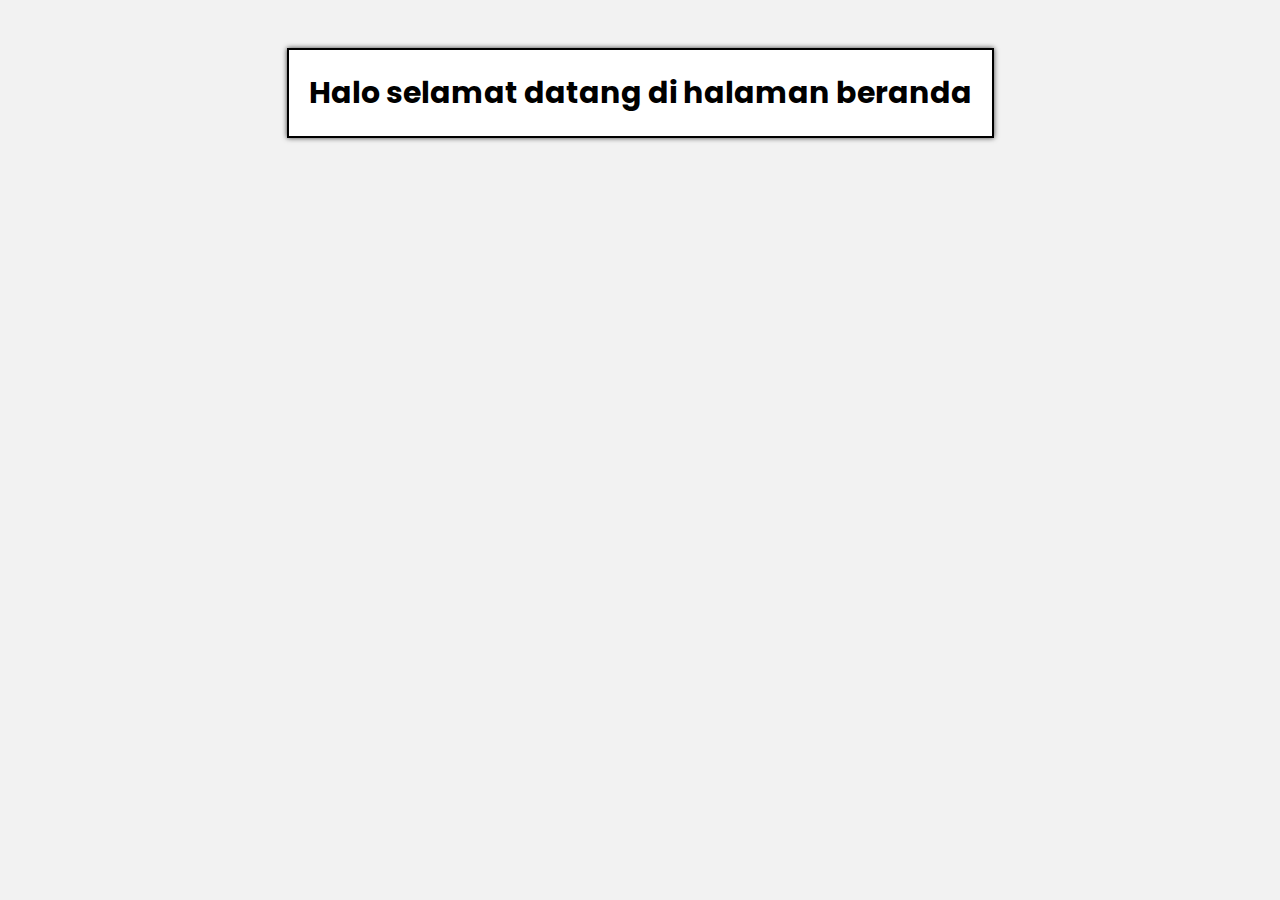
<file: index.html>
<html lang="en">

<head>
    <meta charset="UTF-8">
    <meta http-equiv="X-UA-Compatible" content="IE=edge">
    <meta name="viewport" content="width=device-width, initial-scale=1.0">
    <link href="https://fonts.googleapis.com/css?family=Poppins:regular,semibold,bold,black" rel="stylesheet">
    <link rel="stylesheet" href="/app.js">
    <title>home</title>
</head>

<body>
    <div class="custom-1">
        Halo selamat datang di halaman beranda
    </div>
    <style>
        .custom-1 {
            width: fit-content;
            height: auto;
            color: black;
            font-family: Poppins;
            text-align: center;
            font-weight: bold;
            font-size: 30px;
            background-color: #fff;
            border: 2px solid black;
            padding: 20px;
            margin: auto;
            -webkit-box-shadow: 0px 0px 5px 0px rgba(0, 0, 0, 0.75);
        }

        body {
            background-color: #f2f2f2;
            padding-top: 40px;
            padding-bottom: 40px;
        }
    </style>
</body>

</html>
</file>
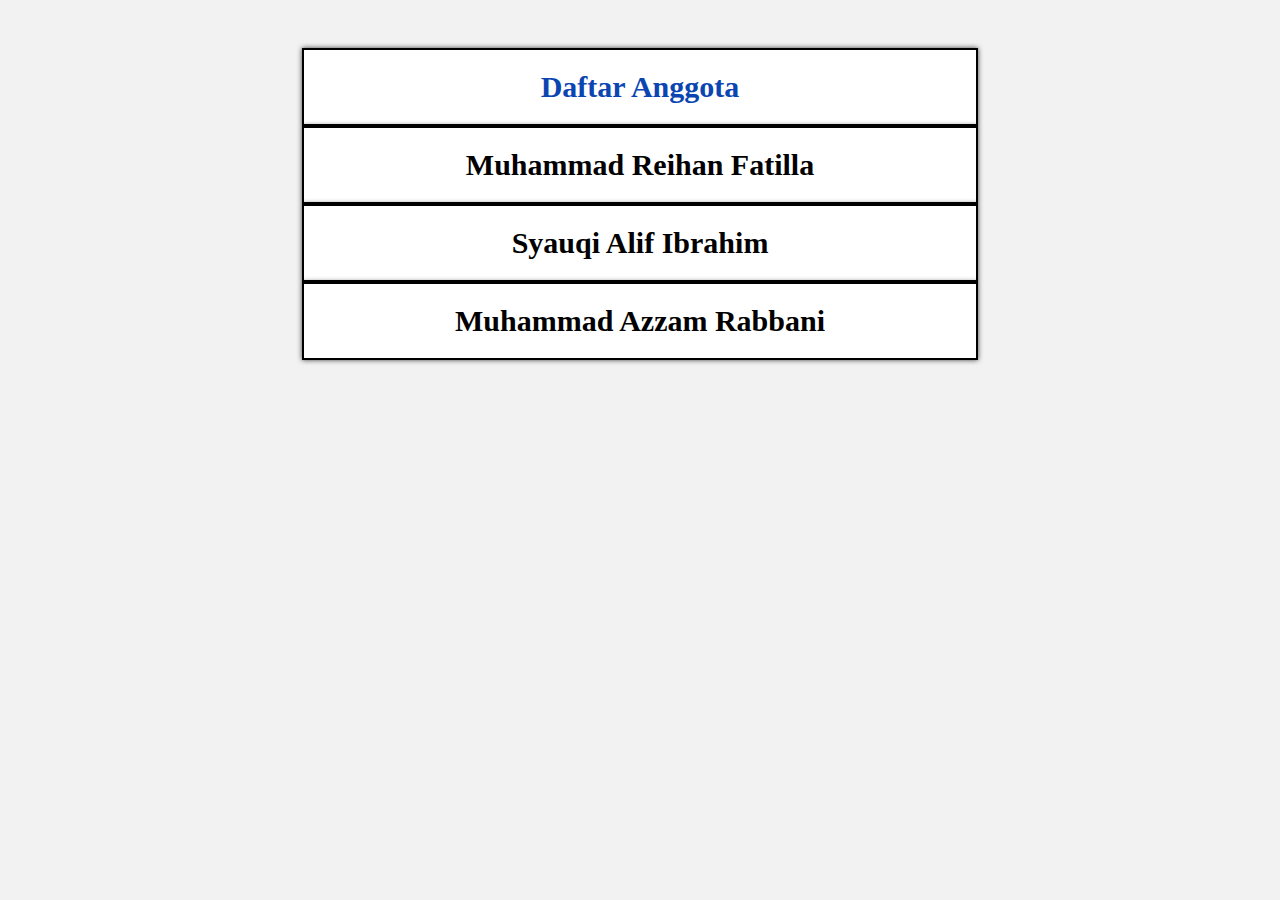
<file: about.html>
<html lang="en">

<head>
    <meta charset="UTF-8">
    <meta http-equiv="X-UA-Compatible" content="IE=edge">
    <meta name="viewport" content="width=device-width, initial-scale=1.0">
    <link rel="stylesheet" href="/app.js">
    <title>About</title>
</head>

<body>
    <div class="custom-1" style="color: rgb(10, 69, 177);">
        Daftar Anggota
    </div>
    <div class="custom-1">
        Muhammad Reihan Fatilla
    </div>
    <div class="custom-1">
        Syauqi Alif Ibrahim
    </div>
    <div class="custom-1">
        Muhammad Azzam Rabbani
    </div>
    <style>
        .custom-1 {
            width: 50%;
            height: auto;
            color: black;
            font-family: Poppins;
            text-align: center;
            font-weight: bold;
            font-size: 30px;
            background-color: #fff;
            border: 2px solid black;
            padding: 20px;
            margin: auto;
            -webkit-box-shadow: 0px 0px 5px 0px rgba(0, 0, 0, 0.75);
        }

        body {
            background-color: #f2f2f2;
            padding-top: 40px;
            padding-bottom: 40px;
        }
    </style>
</body>

</html>
</file>
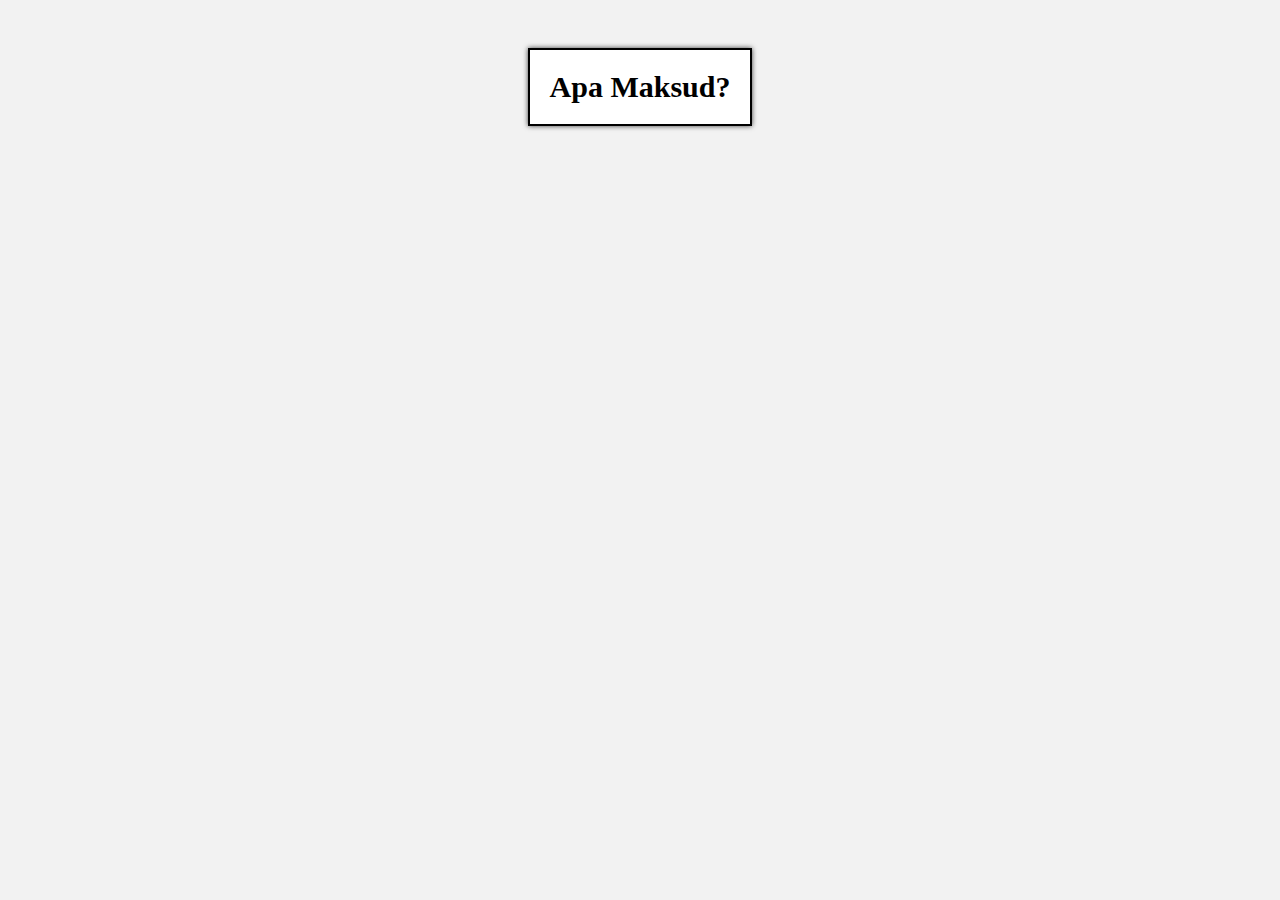
<file: forum.html>
<html lang="en">

<head>
    <meta charset="UTF-8">
    <meta http-equiv="X-UA-Compatible" content="IE=edge">
    <meta name="viewport" content="width=device-width, initial-scale=1.0">
    <link rel="stylesheet" href="/app.js">
    <title>home</title>
</head>

<body>
    <div class="custom-1">
        Apa Maksud?
    </div>
    <style>
        .custom-1 {
            width: fit-content;
            height: auto;
            color: black;
            font-family: Poppins;
            text-align: center;
            font-weight: bold;
            font-size: 30px;
            background-color: #fff;
            border: 2px solid black;
            padding: 20px;
            margin: auto;
            -webkit-box-shadow: 0px 0px 5px 0px rgba(0, 0, 0, 0.75);
        }

        body {
            background-color: #f2f2f2;
            padding-top: 40px;
            padding-bottom: 40px;
        }
    </style>
</body>

</html>
</file>
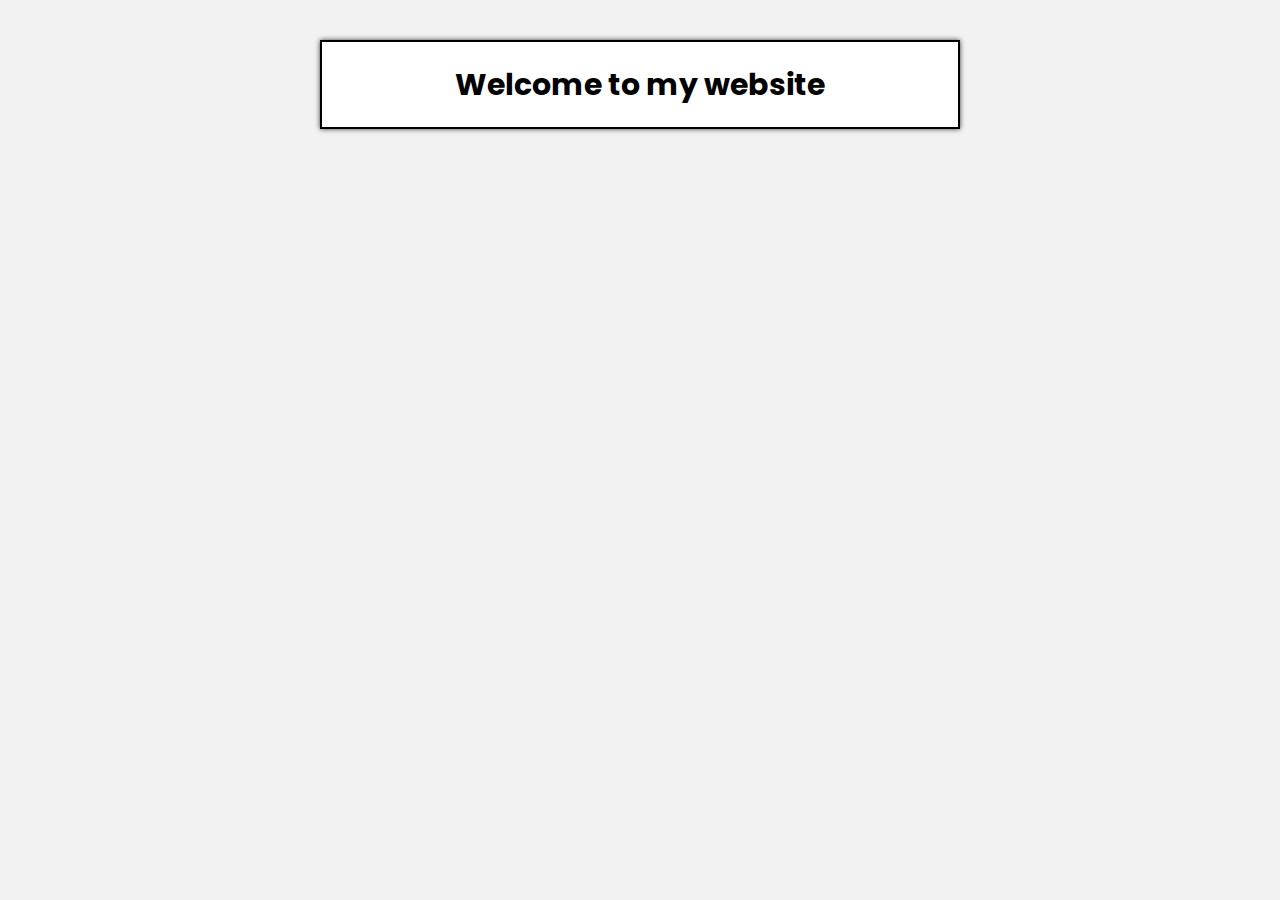
<file: home.html>
<html lang="en">

<head>
    <meta charset="UTF-8">
    <meta http-equiv="X-UA-Compatible" content="IE=edge">
    <meta name="viewport" content="width=device-width, initial-scale=1.0">
    <link rel="stylesheet" href="https://cdn.jsdelivr.net/npm/bootstrap@5.1.3/dist/css/bootstrap.min.css">
    <link rel="stylesheet" href="https://fonts.googleapis.com/css?family=Poppins:regular,medium,bold">
    <link rel="stylesheet" href="/app.js">
    <title>Beranda</title>
</head>

<body>
    <div class="custom-1">
        <div class="container-main">
            Welcome to my website
        </div>
    </div>
    <style>
        .custom-1 {
            width: 50%;
            color: black;
            font-family: Poppins;
            text-align: center;
            font-weight: bold;
            font-size: 30px;
            background-color: #fff;
            border: 2px solid black;
            padding: 20px;
            margin: auto;
            -webkit-box-shadow: 0px 0px 5px 0px rgba(0, 0, 0, 0.75);
        }
        body {
            background-color: #f2f2f2;
            padding-top: 40px;
            padding-bottom: 40px;
        }
    </style>
</body>

</html>
</file>
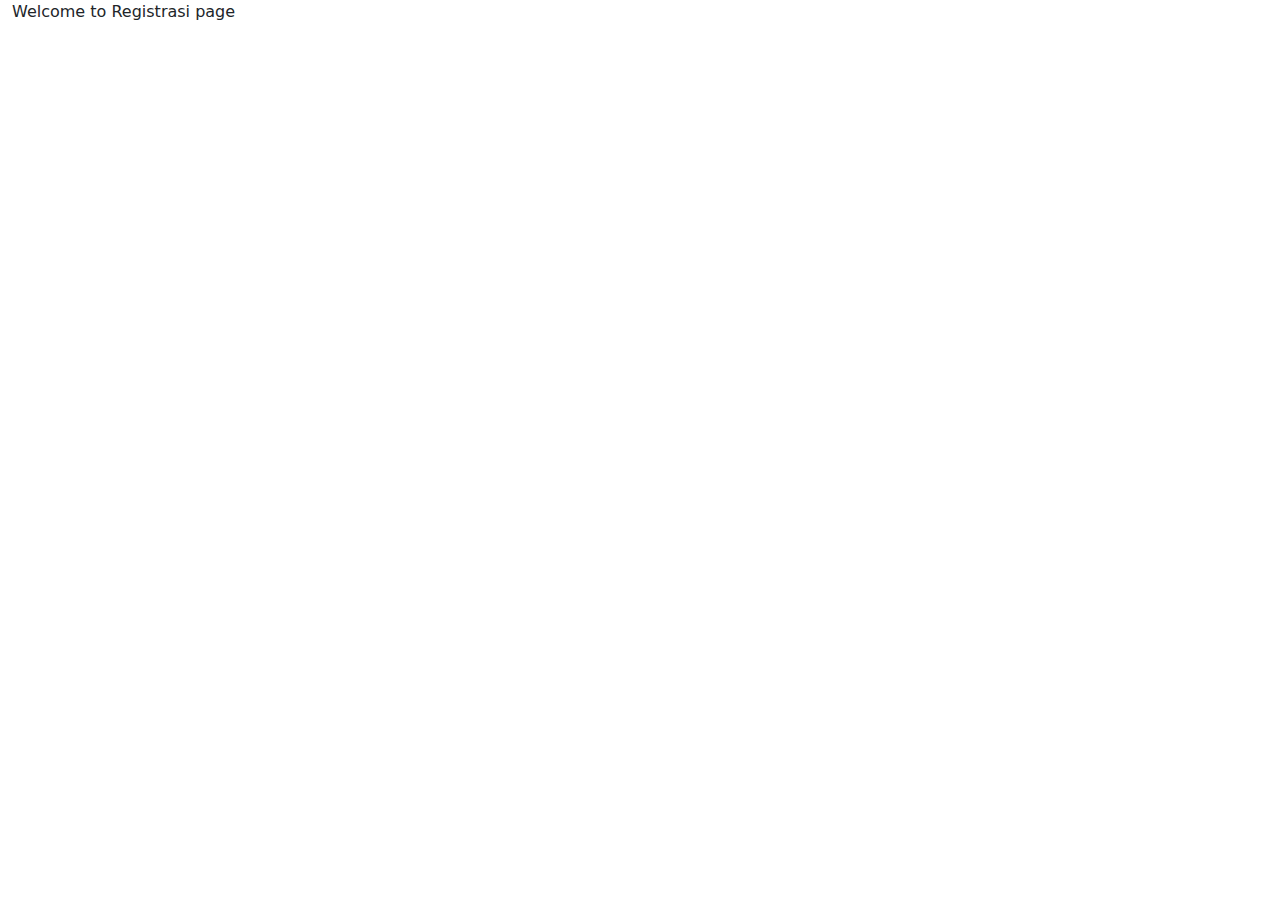
<file: regristrasi.html>
<html lang="en">
<head>
    <meta charset="UTF-8">
    <meta http-equiv="X-UA-Compatible" content="IE=edge">
    <meta name="viewport" content="width=device-width, initial-scale=1.0">
    <link rel="stylesheet" href="https://cdn.jsdelivr.net/npm/bootstrap@5.1.3/dist/css/bootstrap.min.css">
    <link rel="stylesheet" href="https://fonts.googleapis.com/css?family=Poppins:regular,medium,bold">
    <link rel="stylesheet" href="/app.js">
    <title>Registrasi</title>
</head>
<body>
    <div class="container-fluid">
        <div class="custom-1">
            Welcome to Registrasi page
        </div>
</body>
</html>
</file>
